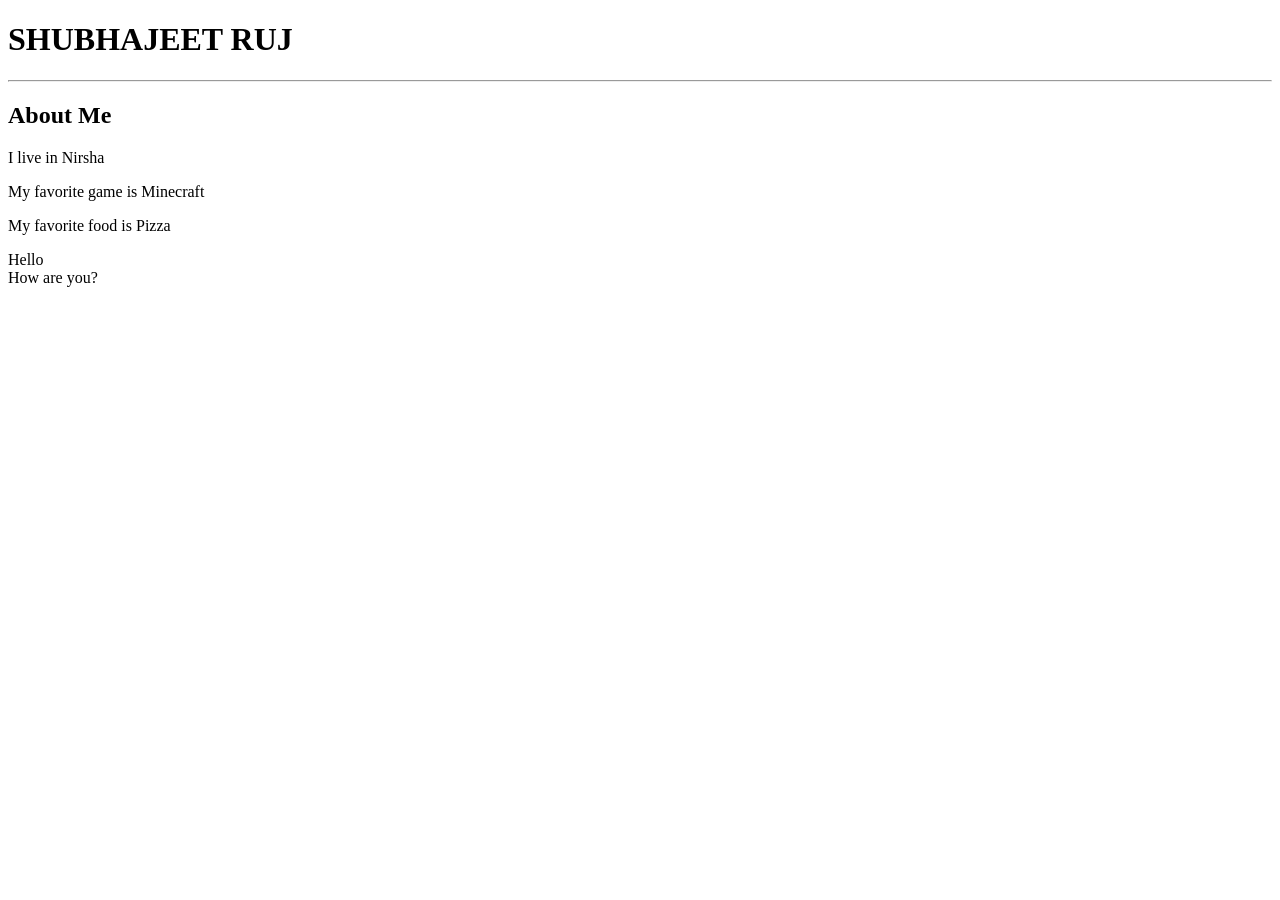
<file: Day 1/index.html>
<!DOCTYPE html>
<html lang="en">
<head>
    <meta charset="UTF-8">
    <meta name="viewport" content="width=device-width, initial-scale=1.0">
    <title>Document</title>
</head>
<body>
    <h1>SHUBHAJEET RUJ</h1>
    <hr>                    <!-- <hr> this is used to give a horizontal line --> 
    <h2>About Me</h2>

    <p>I live in Nirsha</p>

    <p>My favorite game is Minecraft</p>

    <p>My favorite food is Pizza</p>

    <p>Hello<br>                <!-- <br> this is used to give a line break -->
        How are you?</p>

</body>
</html>
</file>
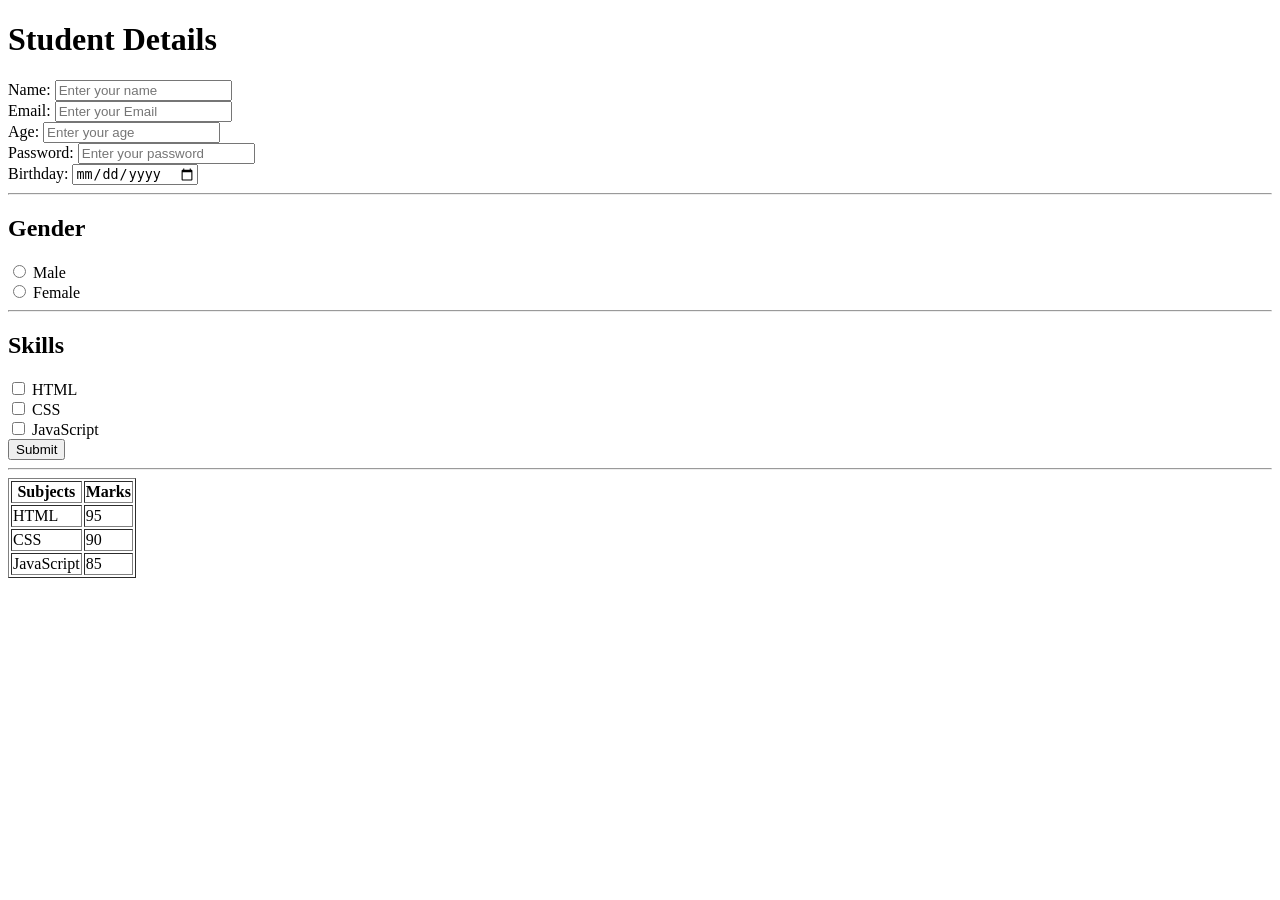
<file: Day 3/index.html/index.html>
<!DOCTYPE html>
<html lang="en">
<head>
    <meta charset="UTF-8">
    <meta name="viewport" content="width=device-width, initial-scale=1.0">
    <title>Day 3</title>
</head>
<body>
    <form>
        <h1>Student Details</h1>
        <label>Name:</label>
    <input type="text" placeholder="Enter your name" required><br>

        <label>Email:</label>
        <input type="email" placeholder="Enter your Email" required><br>

        <label>Age:</label>
        <input type="number" placeholder="Enter your age" required><br>

        <label>Password:</label>
        <input type="password" placeholder="Enter your password" required><br>
        
        <label>Birthday:</label>
        <input type="date" placeholder="Enter your birthday" required><br>

    <hr>
    <h2>Gender</h2>
    <input type="radio" name="gender" value="male" required> Male<br>
    <input type="radio" name="gender" value="female" required> Female<br>

    <hr>
    <h2>Skills</h2>
    <input type="checkbox" name="Skills" value="HTML"> HTML <br>
    <input type="checkbox" name="Skills" value="CSS"> CSS <br>
    <input type="checkbox" name="Skills" value="JavaScript"> JavaScript <br>

    <button type="submit">Submit</button>
    <hr>


    <table border="1">
        <tr>
            <th>Subjects</th> 
            <th>Marks</th>
        </tr>
        <tr>
            <td>HTML</td>
            <td>95</td>
        </tr>
        <tr>
            <td>CSS</td>
            <td>90</td>
        </tr>
        <tr>
            <td>JavaScript</td>
            <td>85</td>
        </tr>

    </table>
    </form>
</body>
</html>
</file>
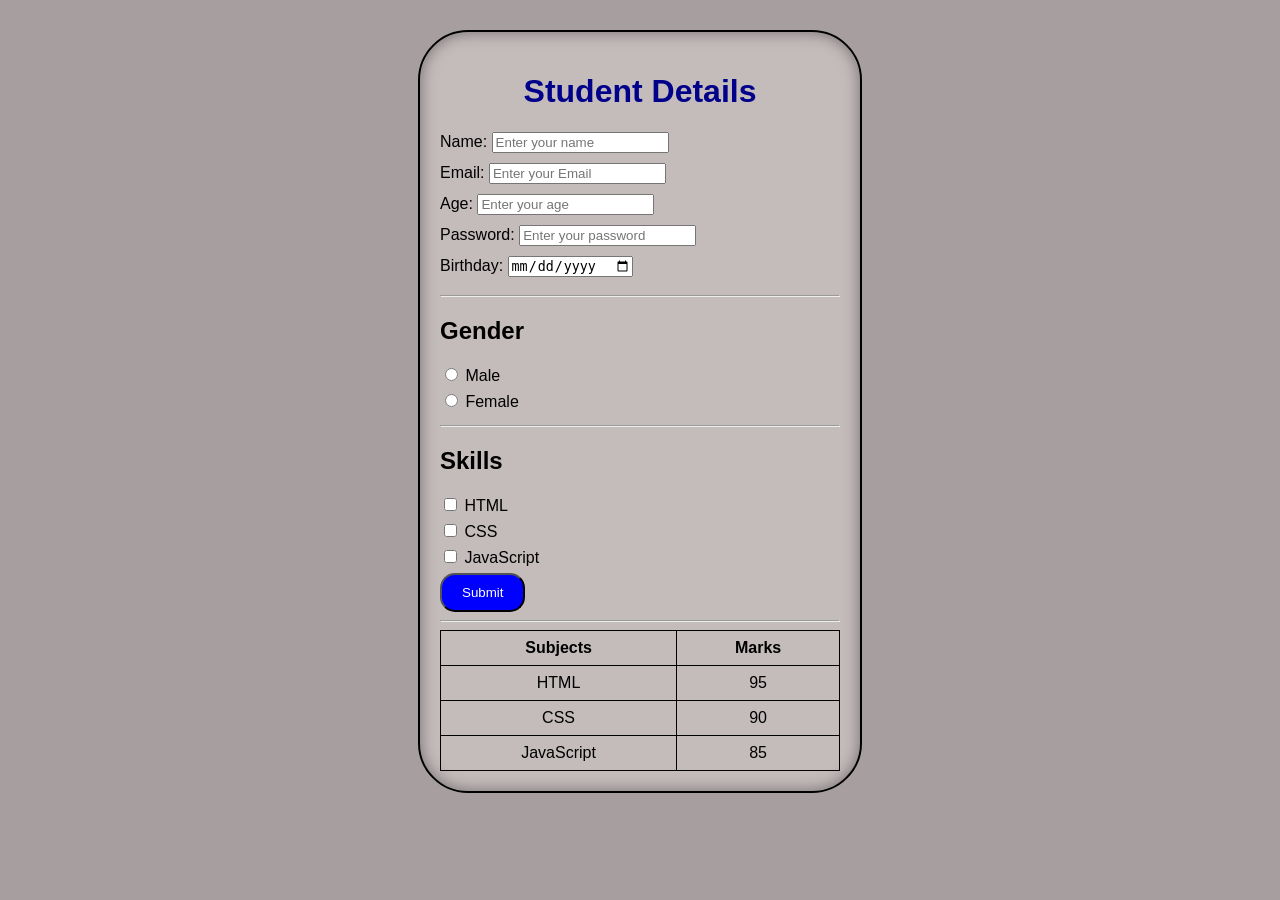
<file: Day 4/index.html/index.html>
<!DOCTYPE html>
<html lang="en">
<head>
    <link rel="stylesheet" href="style.css">
    <meta charset="UTF-8">
    <meta name="viewport" content="width=device-width, initial-scale=1.0">
    <title>Day 3</title>
</head>
<body>
    <form>
        <h1>Student Details</h1>
        <label>Name:</label>
    <input type="text" placeholder="Enter your name" required><br>

        <label>Email:</label>
        <input type="email" placeholder="Enter your Email" required><br>

        <label>Age:</label>
        <input type="number" placeholder="Enter your age" required><br>

        <label>Password:</label>
        <input type="password" placeholder="Enter your password" required><br>
        
        <label>Birthday:</label>
        <input type="date" placeholder="Enter your birthday" required><br>

    <hr>
    <h2>Gender</h2>
    <input type="radio" name="gender" value="male" required> Male<br>
    <input type="radio" name="gender" value="female" required> Female<br>

    <hr>
    <h2>Skills</h2>
    <input type="checkbox" name="Skills" value="HTML"> HTML <br>
    <input type="checkbox" name="Skills" value="CSS"> CSS <br>
    <input type="checkbox" name="Skills" value="JavaScript"> JavaScript <br>

    <button type="submit">Submit</button>
    <hr>


    <table border="1">
        <tr>
            <th>Subjects</th> 
            <th>Marks</th>
        </tr>
        <tr>
            <td>HTML</td>
            <td>95</td>
        </tr>
        <tr>
            <td>CSS</td>
            <td>90</td>
        </tr>
        <tr>
            <td>JavaScript</td>
            <td>85</td>
        </tr>

    </table>
    </form>
</body>
</html>
</file>
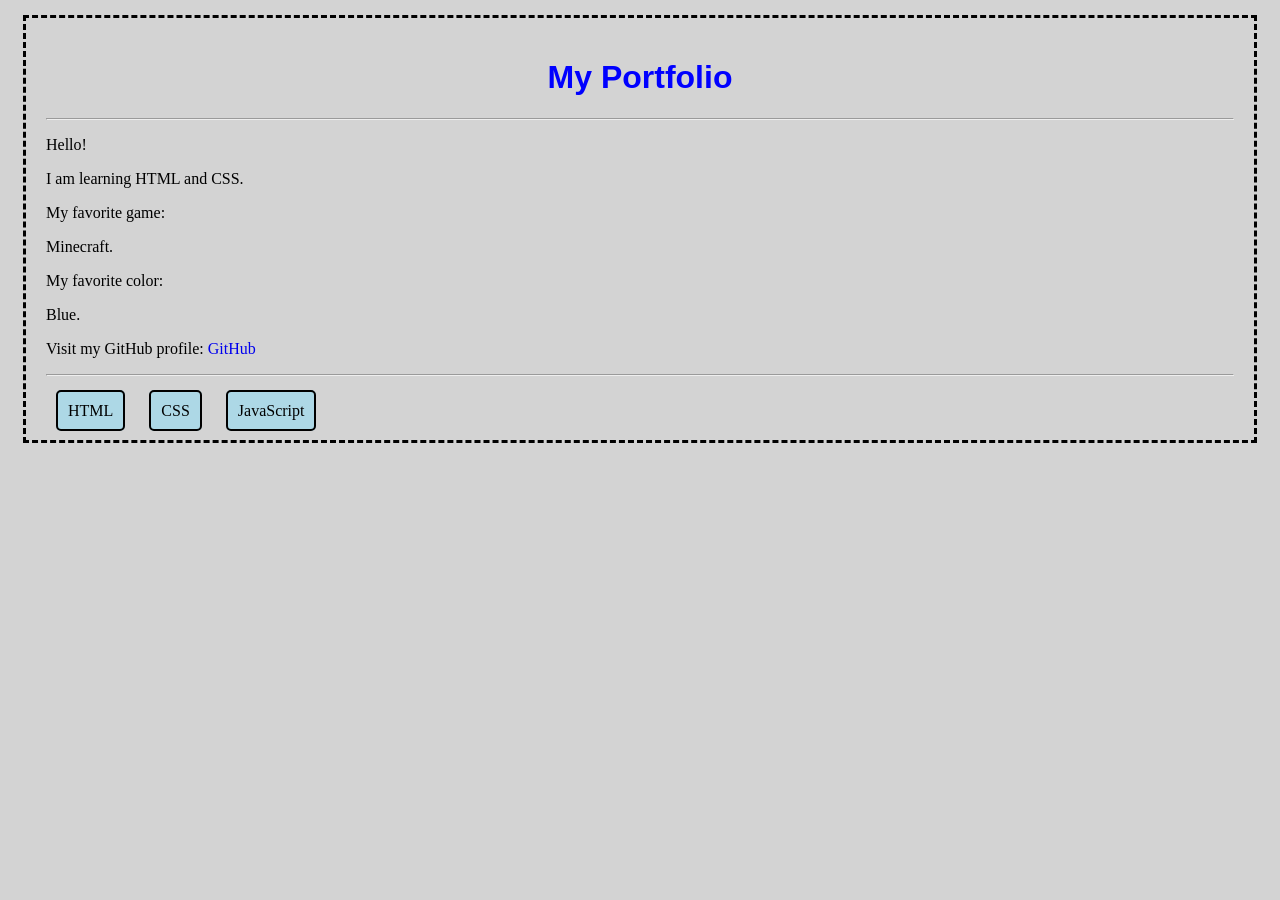
<file: Day 5/index.html/index.html>
<!DOCTYPE html>
<html lang="en">
<head>
    <link rel="stylesheet" href="style.css">
    <meta charset="UTF-8">
    <meta name="viewport" content="width=device-width, initial-scale=1.0">
    <title>My Portfolio</title>
</head>
<body>
    <form>
    <h1>My Portfolio</h1><hr>
    <p>Hello!</p>
    <p>I am learning HTML and CSS.</p>
    <p>My favorite game:</p>
    <p>Minecraft.</p>
    <p>My favorite color:</p>
    <p>Blue.</p>
    <p>Visit my GitHub profile: <a href="https://github.com/Shubhajeet-Ruj" target="_blank">GitHub</a></p><hr><br>
    <p1>HTML</p1>
    <p1>CSS</p1>
    <p1>JavaScript</p1>
    </form>
</body>
</html>
</file>
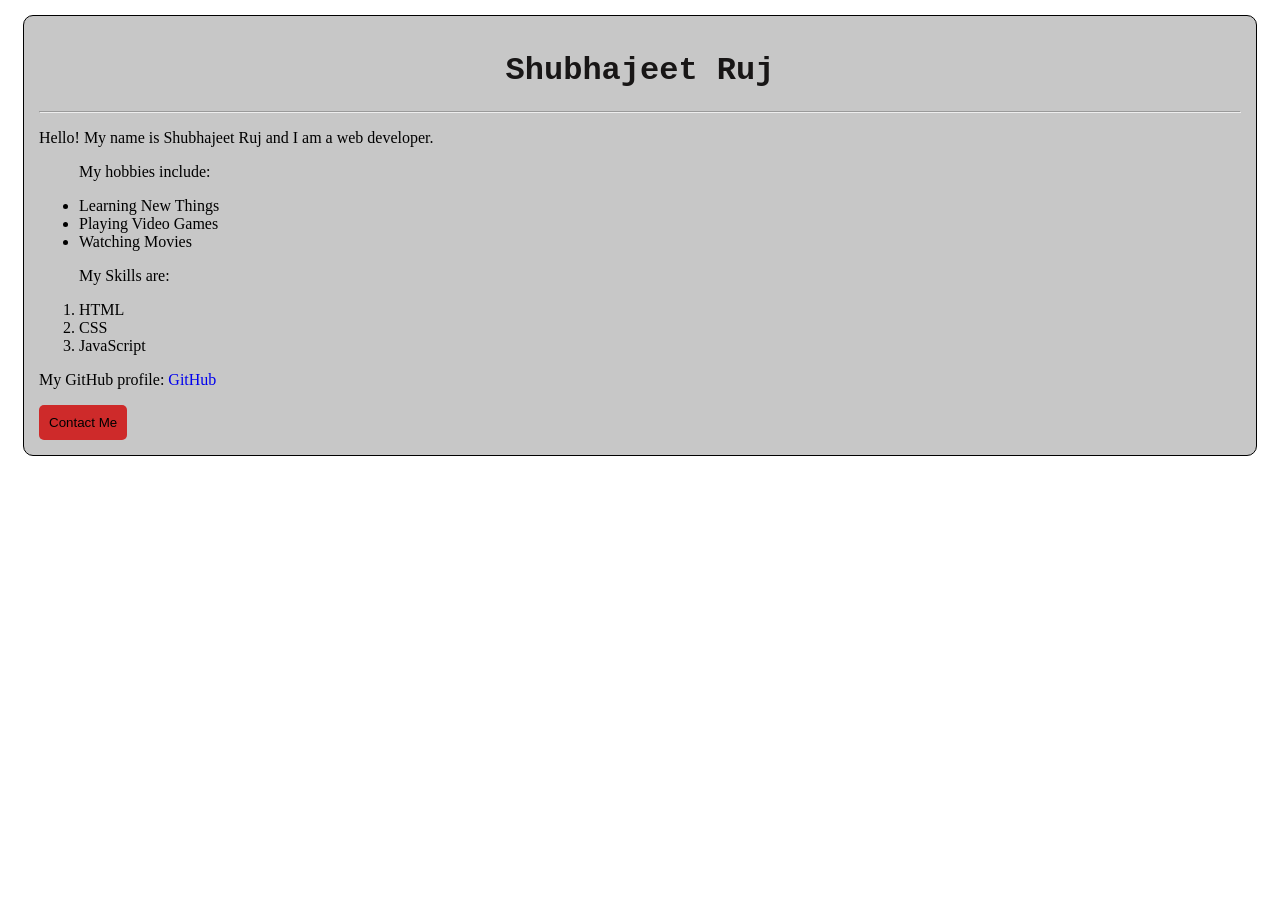
<file: Day 5/Protfolio/index.html>
<!DOCTYPE html>
<html lang="en">
<head>
    <link rel="stylesheet" href="style.css">
    <meta charset="UTF-8">
    <meta name="viewport" content="width=device-width, initial-scale=1.0">
    <title>Document</title>
</head>
<body>
    <form>
        <h1>Shubhajeet Ruj</h1><hr>
        <p>Hello! My name is Shubhajeet Ruj and I am a web developer.</p>
        <ul>
            <p>My hobbies include:</p>
            <li>Learning New Things</li>
            <li>Playing Video Games</li>
            <li>Watching Movies</li>
        </ul>
        <ol>
            <p>My Skills are:</p>
            <li>HTML</li>
            <li>CSS</li>
            <li>JavaScript</li>
        </ol>
        <p>My GitHub profile: <a href="https://github.com/Shubhajeet-Ruj" target="_blank">GitHub</a></p>
        <button type="submit">Contact Me</button>
        <!-- i dont want to put image or anything like that now -->  
    </form>
</body>
</html>
</file>
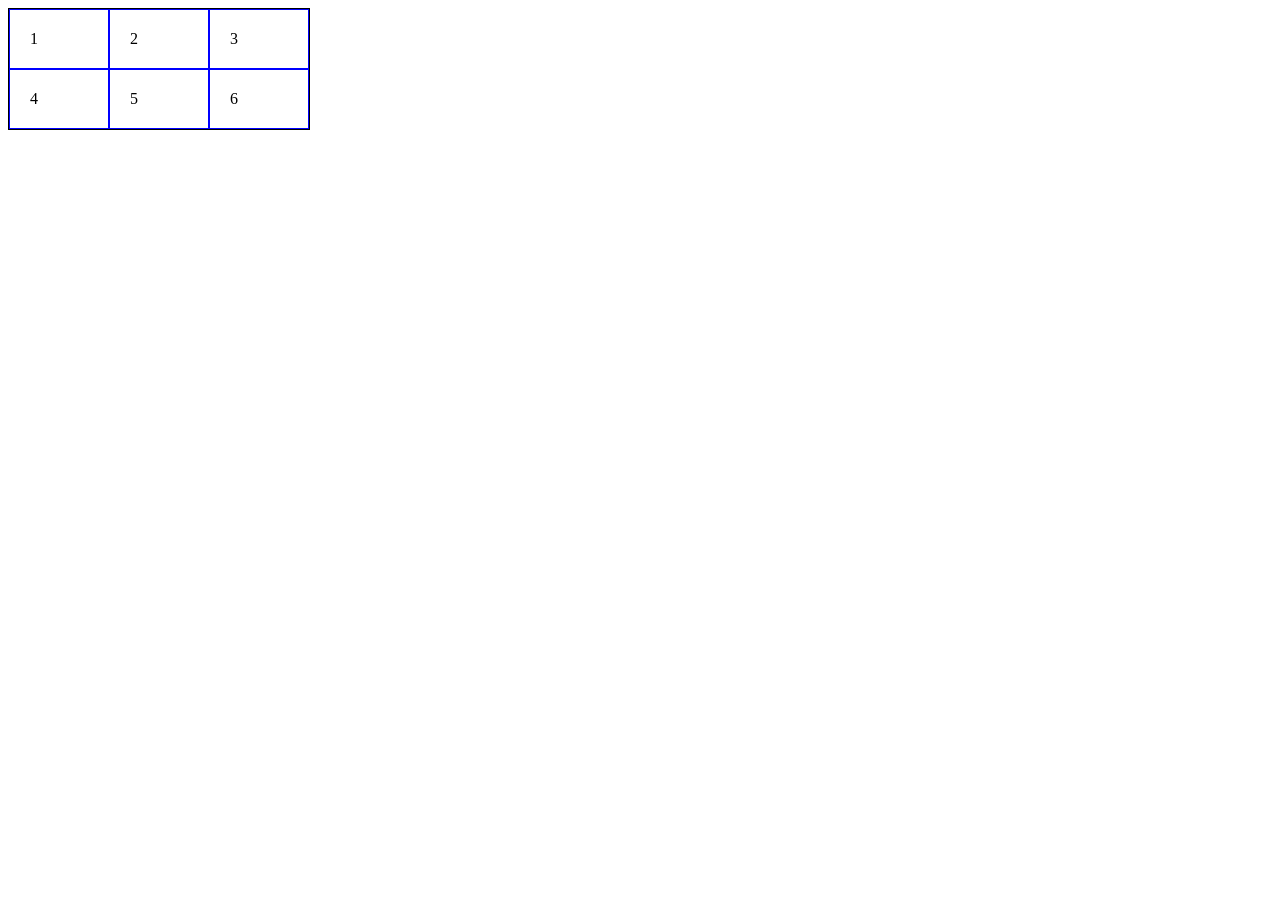
<file: Day 7/class/index.html>
<!DOCTYPE html>
<html lang="en">
<head>
    <link rel="stylesheet" href="style.css">
    <meta charset="UTF-8">
    <meta name="viewport" content="width=device-width, initial-scale=1.0">
    <title>Day 7</title>
</head>
<body>
    <div class="containers">
    <div class="box">1</div>
    <div class="box">2</div>
    <div class="box">3</div>
    <div class="box">4</div>
    <div class="box">5</div>
    <div class="box">6</div>
</body>
</html>
</file>
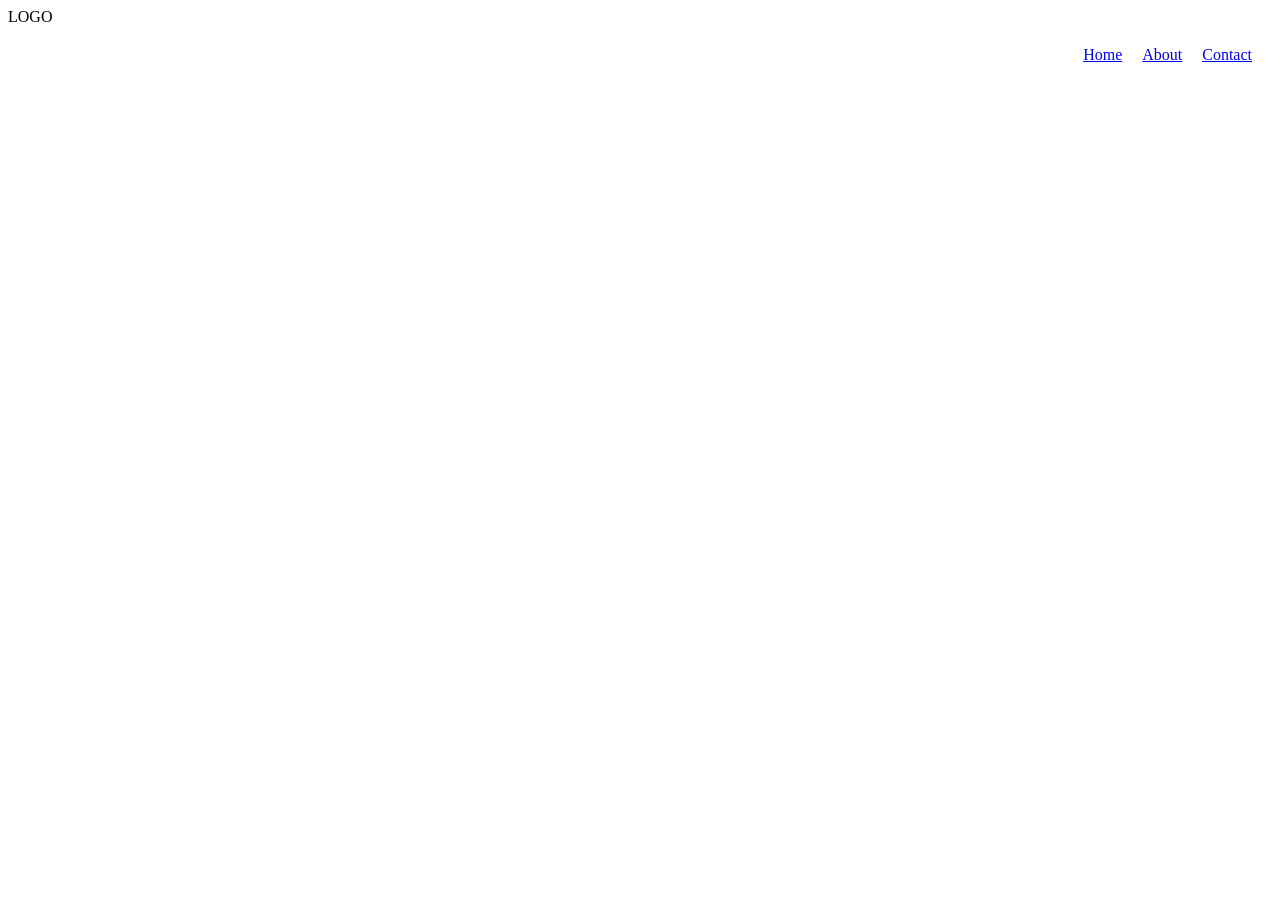
<file: Day 7/exercise/index.html>
<!DOCTYPE html>
<html lang="en">
<head>
    <link rel="stylesheet" href="style.css">
    <meta charset="UTF-8">
    <meta name="viewport" content="width=device-width, initial-scale=1.0">
    <title>Exercise</title>
</head>
<body>
    <form>
    <div class="NavBar"></div>
    <div class="LOGO">LOGO</div>
    <div class="menu">
    <a href="#">Home</a>
    <a href="#">About</a>
    <a href="#">Contact</a>
    </form>
</body>
</html>
</file>
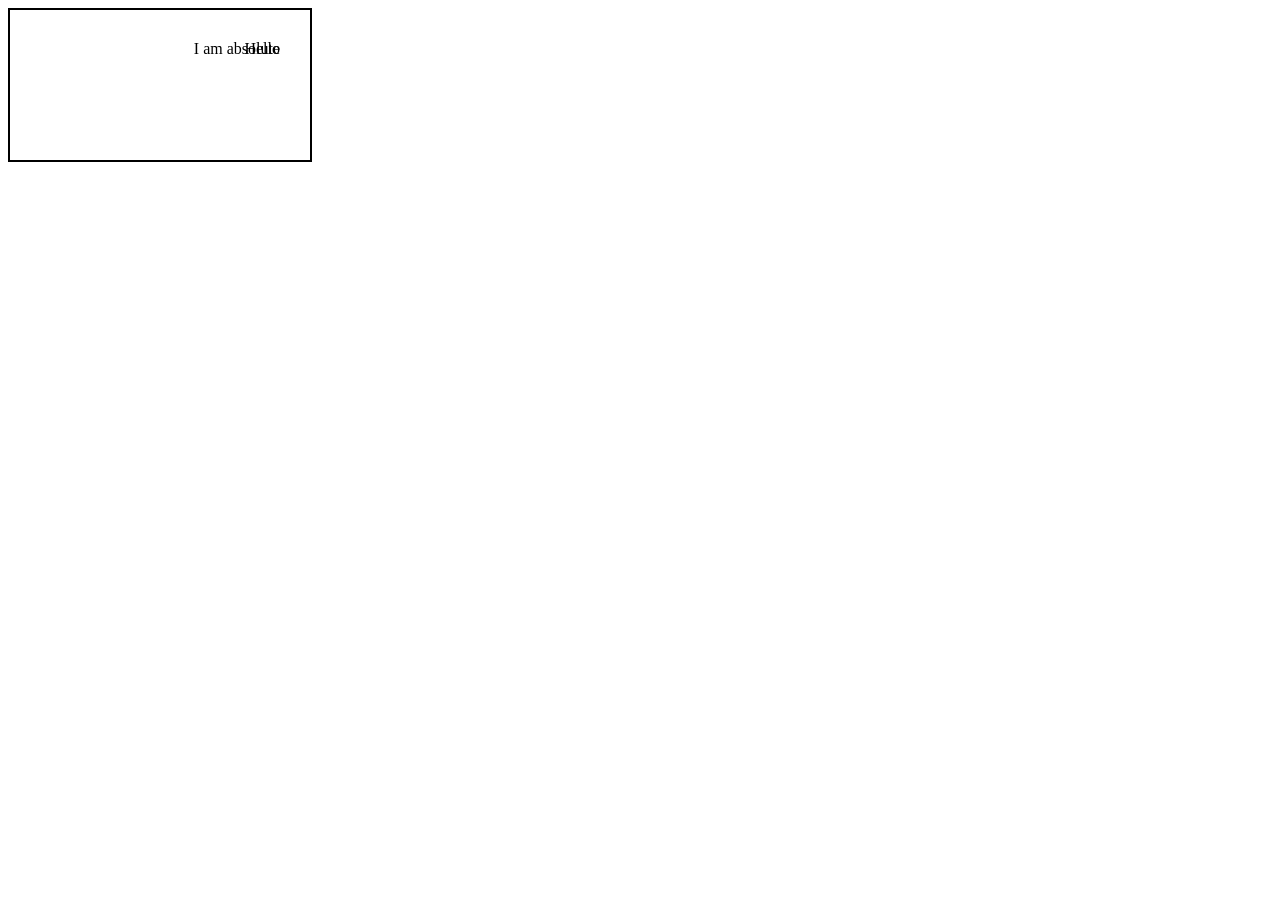
<file: Day 8/class/index.html>
<!DOCTYPE html>
<html lang="en">
<head>
    <link rel="stylesheet" href="style.css">
    <meta charset="UTF-8">
    <meta name="viewport" content="width=device-width, initial-scale=1.0">
    <title>Document</title>
</head>
<body>
    <div class="container">
    <div class="box">I am absolute</div>
    <div class="box">Hello</div>
</body>
</html>
</file>
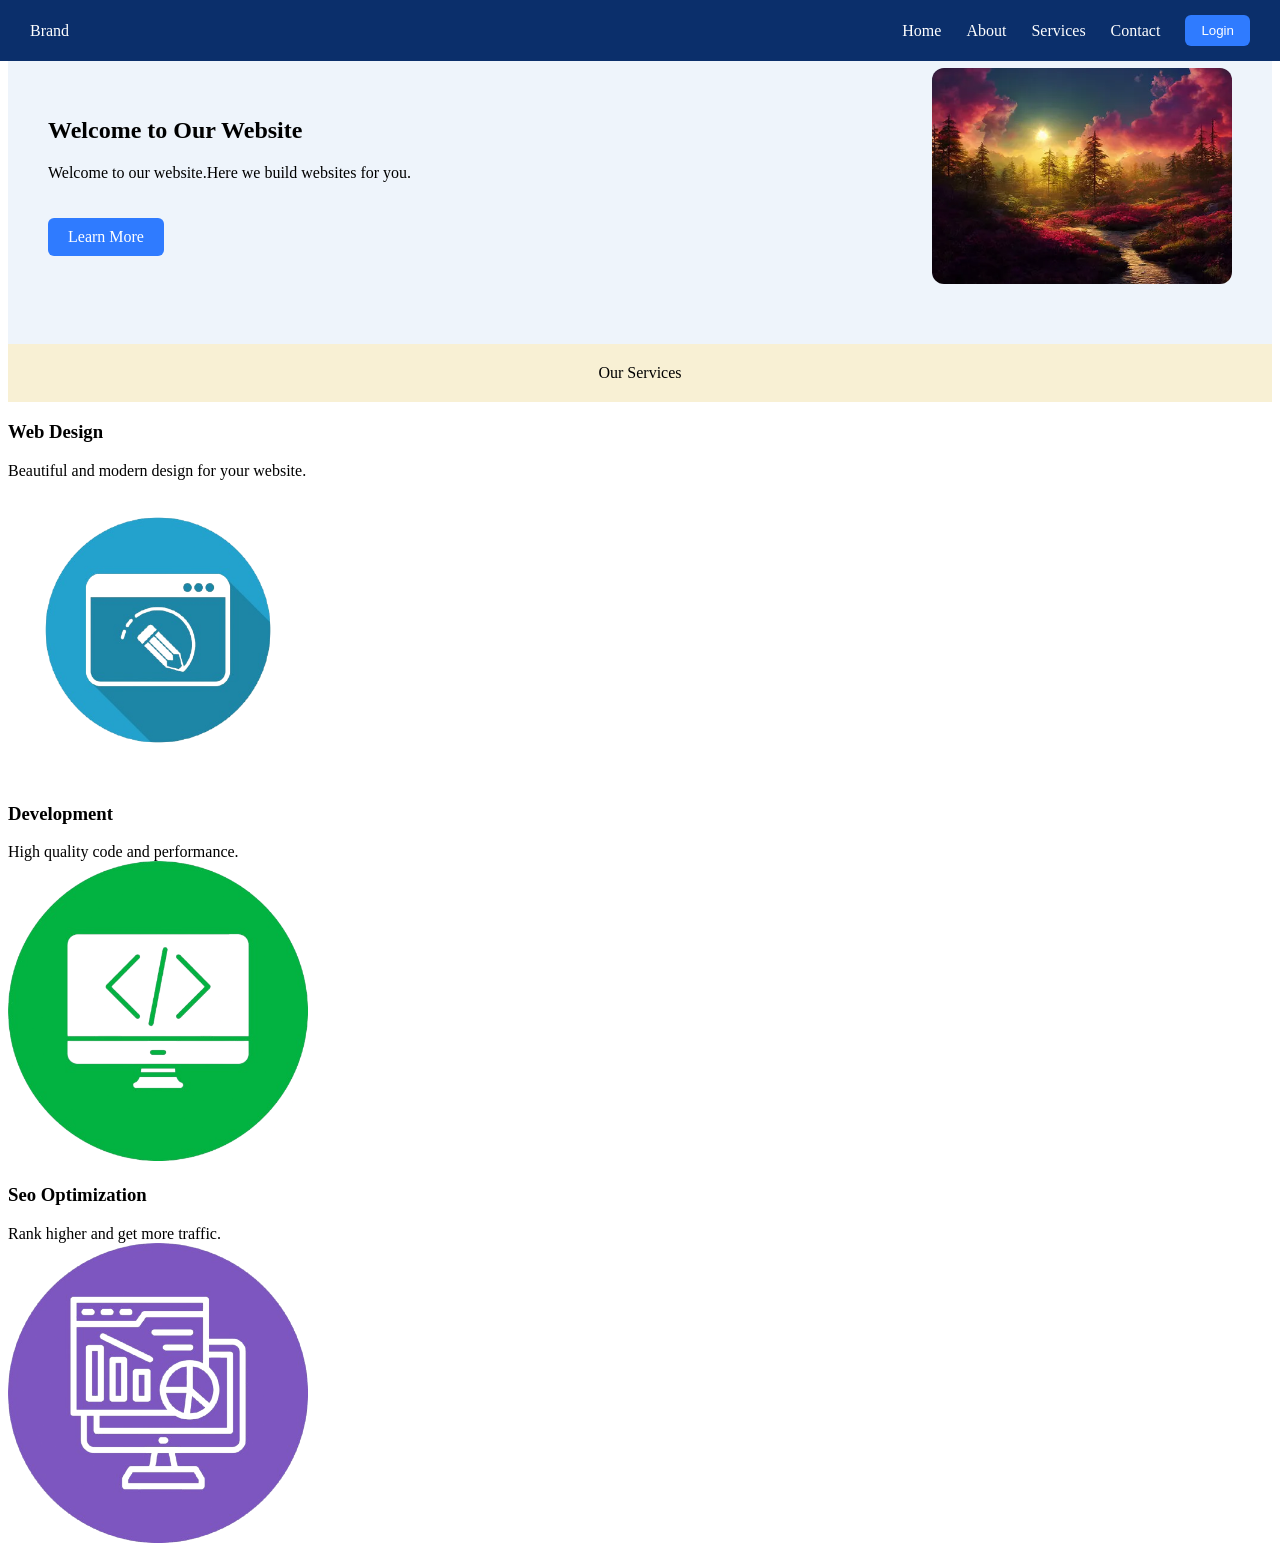
<file: Day 9/Class/index.html>
<!DOCTYPE html>
<html lang="en">
<head>
    <link rel="stylesheet" href="style.css">
    <meta charset="UTF-8">
    <meta name="viewport" content="width=device-width, initial-scale=1.0">
    <title>Day 9</title>
</head>
<body>

    <nav class="navbar">
        <div class="brand">Brand</div>
        <div class="nav-links">
            <a href="#">Home</a>
            <a href="#">About</a>
            <a href="#">Services</a>
            <a href="#">Contact</a>
            <button class="login-btn">Login</button>
        </div>
    </nav>

    <section class="hero">
        <div class="hero-text">

            <h1>Welcome to Our Website</h1>
            <p>Welcome to our website.Here we build websites for you.</p>
            <a href="#" class="hero-btn">Learn More</a>
        </div>

        <img src="image/360_F_541392016_E88Qp4ohHwTuNdNHpSIBI7heYO2L4Gb2.webp" alt="Scenery" class="hero-image">
        </section>

    <div class="our-services">Our Services</div>

    <section class="services">
        <div class="design">
            <h3 id="web-des">Web Design</h3>
            <div>Beautiful and modern design for your website.</div>
            <img src="image/[base64].png" alt="Desktop" class="desktop">
        </div>
        <div class="development">
            <h3 id="dev">Development</h3>
            <div>High quality code and performance.</div>
            <img src="image/[base64].png" alt="Web Development" class="webdev">
        </div>
        <div class="seo-opt">
            <h3 id="seo">Seo Optimization</h3>
            <div>Rank higher and get more traffic.</div>
            <img src="image/[base64].png" alt="SEO Optimization" class="seo">


        </div>
    </section>

</body>
</html>
</file>
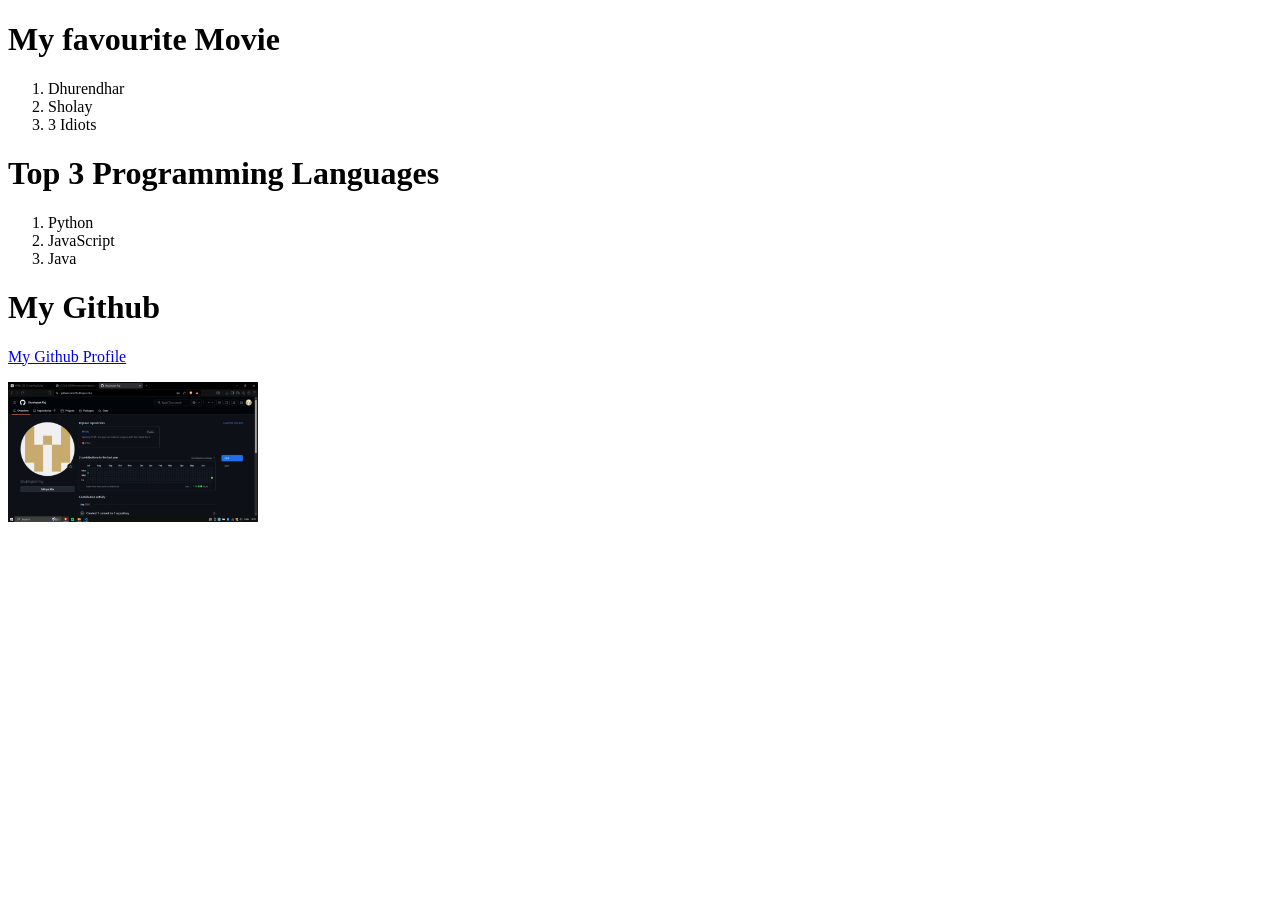
<file: Day 2/homework/index.html/index.html>
<!DOCTYPE html>
<html lang="en">
<head>
    <meta charset="UTF-8">
    <meta name="viewport" content="width=device-width, initial-scale=1.0">
    <title>Homework</title>
</head>
<body>
    <h1>My favourite Movie</h1>
    <ol>
        <li>Dhurendhar</li>
        <li>Sholay</li>
        <li>3 Idiots</li>
    </ol>
    <h1>Top 3 Programming Languages</h1>
    <ol>
        <li>Python</li>
        <li>JavaScript</li>
        <li>Java</li>
    </ol>
    <h1>My Github</h1>
    <p><a href="https://github.com/Shubhajeet-Ruj/HTML">My Github Profile</a></p>
    <img src="images/image.webp" alt="My Github Profile Picture" width="250">

</body>
</html>
</file>
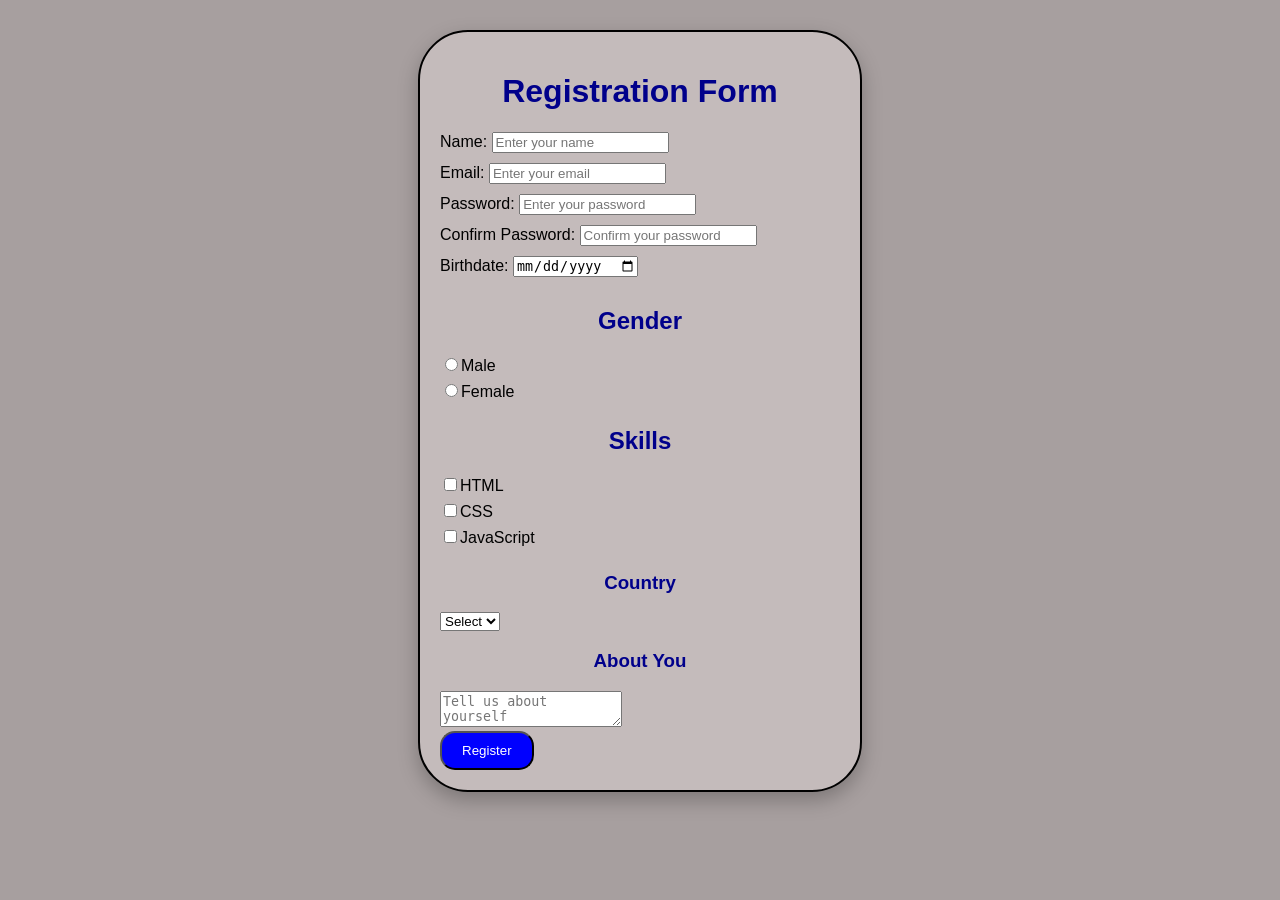
<file: Day 4/homework/index.html/index.html>
<!DOCTYPE html>
<html lang="en">
<head>
    <link rel="stylesheet" href="style.css">
    <meta charset="UTF-8">
    <meta name="viewport" content="width=device-width, initial-scale=1.0">
    <title>Registration Form</title>
</head>
<body>
    <form>
        <h1>Registration Form</h1>
        <label for="name">Name:</label>
        <input type="text" placeholder="Enter your name" required><br>

        <label for="email">Email:</label>
        <input type="email" placeholder="Enter your email" required><br>

        <label for="password">Password:</label>
        <input type="password" placeholder="Enter your password" required><br>

        <label for="confirmPassword">Confirm Password:</label>
        <input type="password" placeholder="Confirm your password" required><br>

        <label for="birthdate">Birthdate:</label>
        <input type="date" placeholder="Enter your birthdate" required><br>

        <h2>Gender</h2>
        <input type="radio" name="gender" value="male" required>Male<br>
        <input type="radio" name="gender" value="female" required>Female<br>
    
        <h2>Skills</h2>
        <input type="checkbox" name="HTML" value="HTML" required>HTML<br>
        <input type="checkbox" name="CSS" value="CSS" required>CSS<br>
        <input type="checkbox" name="JavaScript" value="JavaScript" required>JavaScript<br>

        <h3>Country</h3>
        <select name="country" required>
        <option value="Select">Select</option>
        <option value="INDIA">INDIA</option>    
        <option value="USA">USA</option>
        </select><br>

        <h3>About You</h3>
        <textarea name="about" placeholder="Tell us about yourself"></textarea><br>

        <button id="registerBtn">Register</button><br>
    </form>
</body>
</html>
</file>
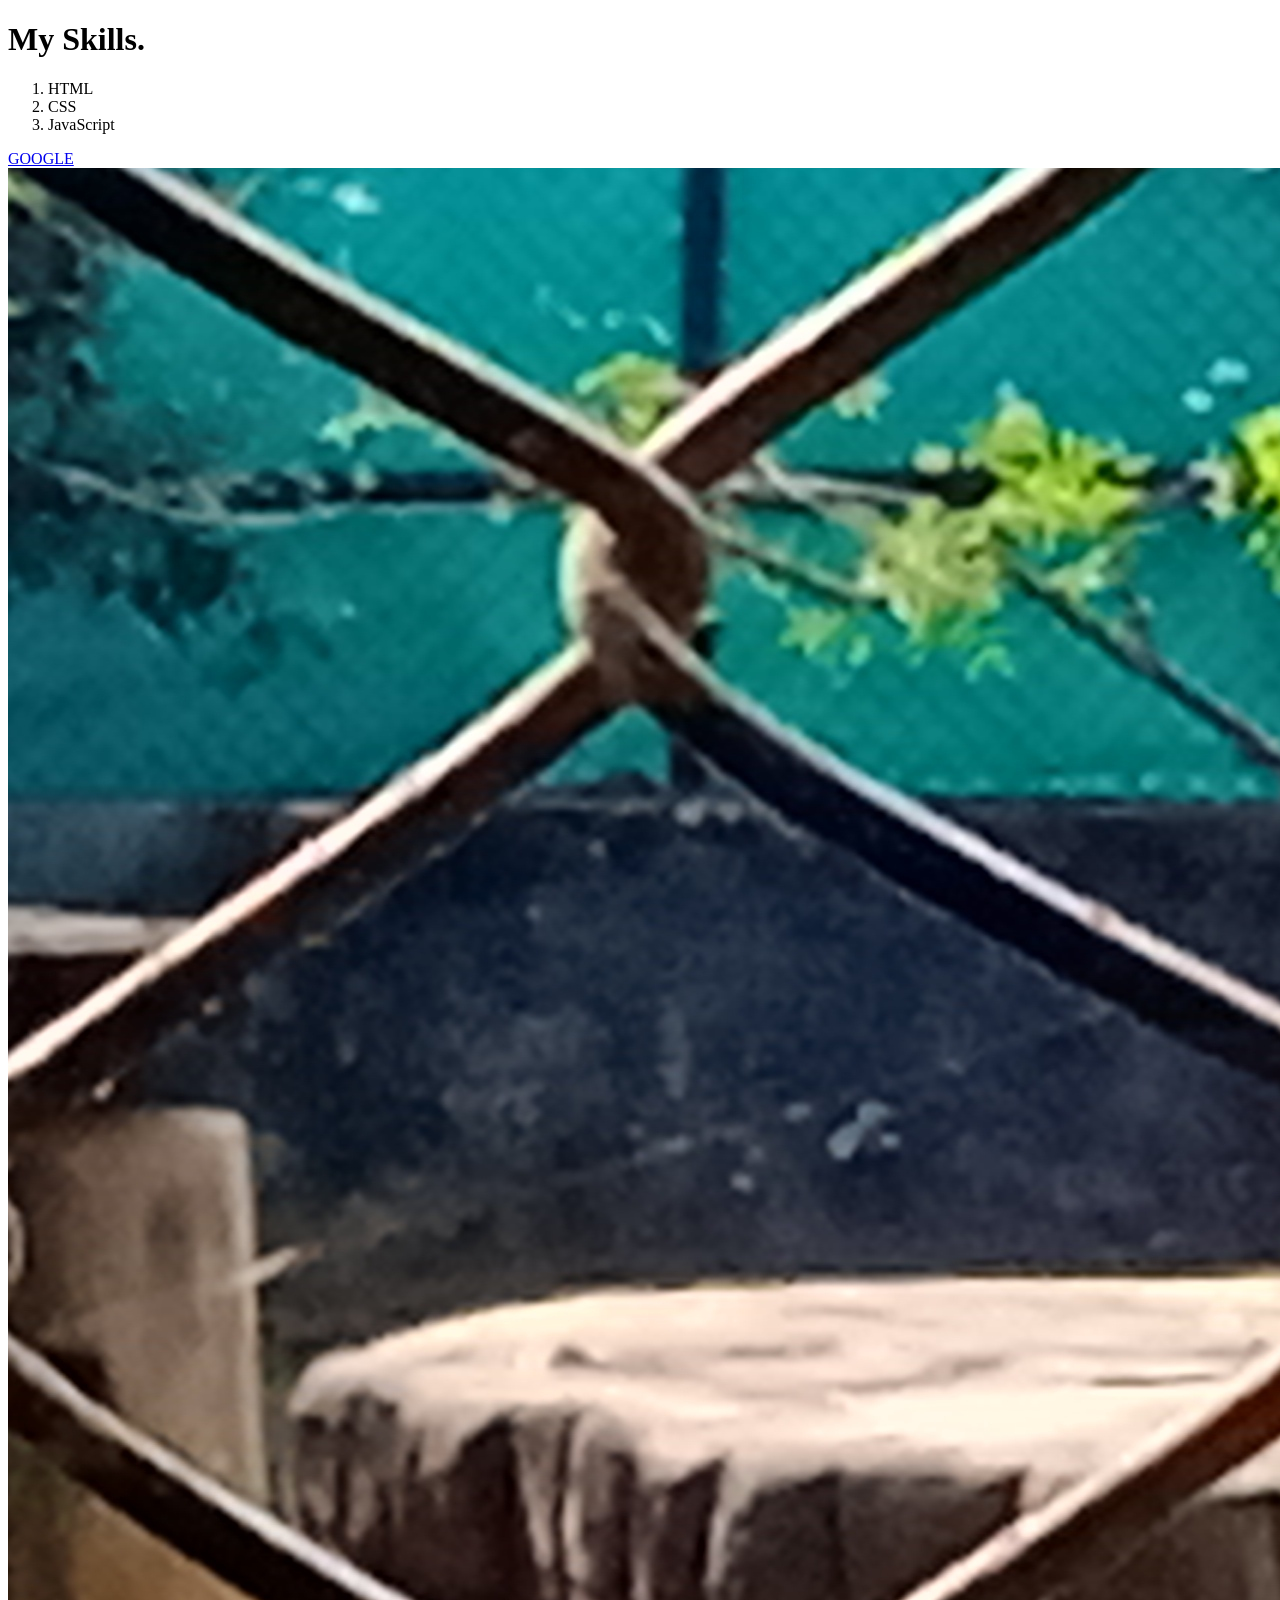
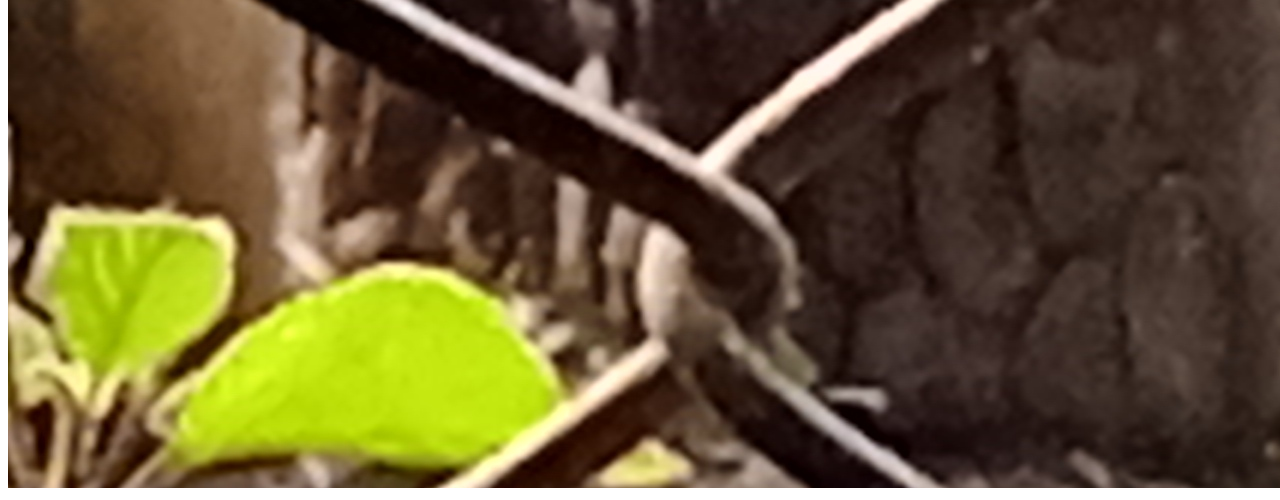
<file: Day 2/index.html/excersise_01.html>
<!DOCTYPE html>
<html lang="en">
<head>
    <meta charset="UTF-8">
    <meta name="viewport" content="width=device-width, initial-scale=1.0">
    <title>My Skills</title>
</head>
<body>
    <h1>My Skills.</h1>
    <ol>                <!-- Ordered List(1,2,3,4....)-->
                        <!--(ul) Unordered List(•,•,•,•....)-->
        <li>HTML</li>   <!--List Item-->
        <li>CSS</li>
        <li>JavaScript</li>
    </ol>
    <a href="https://www.google.com" target="_blank">GOOGLE</a>     <!-- Link -->
    <img src="image/tiger.jpg" alt="tiger">                 <!-- Image Link -->
</body>
</html>
</file>
<file: Day 4/index.html/style.css>
body{
    background-color: rgb(167, 159, 159);
    font-family: Arial, sans-serif;
}

h1{
    color: darkblue;
    text-align: center;
}

form{
    width: 400px;
    margin: 30px auto;
    padding: 20px;
    border: 2px solid black;
    background-color: rgb(196, 187, 187);
    border-radius: 50px;
    box-shadow: inset 0 0 15px rgba(34, 31, 31, 0.5);
}

input{
    margin-bottom: 10px;
}

table{
    width: 100%;
    border-collapse: collapse;
}

th, td{
    border: 1px solid black;
    padding: 8px;
    text-align: center;
}

button{
    background-color: blue;
    color: white;
    padding: 10px 20px;
    border-radius: 15px;
    cursor: pointer;
}
button:hover{
    background-color: darkblue;
}
</file>
<file: Day 5/index.html/style.css>
body{
    background-color: lightgrey;

}
h1{
    color: blue;
    text-align: center;
    font-family: arial;

}
form{
    border: 3px  dashed black;
    padding: 20px;
    margin: 15px;
}
a{
    text-decoration: none;
}
p1{
    margin: 10px;
    padding: 10px;
    background-color: lightblue;
    border: 2px solid black;
    border-radius: 5px;
}
p{
    
}
</file>
<file: Day 5/Protfolio/style.css>
form{
    background-color: rgb(199, 199, 199);
    margin: 15px;
    padding: 15px;
    border-radius: 10px;
    border: 1px solid rgb(0, 0, 0);

}
h1{
    text-align: center;
    color: rgb(24, 22, 22);
    font-family: 'Courier New', Courier, monospace;
}
button{
    background-color: rgb(206, 42, 42);
    color: rgb(0, 0, 0);
    padding: 10px;
    border-radius: 5px;
    border: none;
    transition: 0.3s;
    
}
button:hover{
    background-color:rgb(170, 30, 30)
   
}
a{
    text-decoration: none;
}
</file>
<file: Day 7/class/style.css>
.containers {
    display: flex;
    flex-wrap: wrap;
    width: 300px; /* make the container narrow */
    border: 1px solid black;
}

.box {
    width: 100px;
    padding: 20px;
    border: 1px solid blue;
    box-sizing: border-box;
}
</file>
<file: Day 7/exercise/style.css>
.menu{
    display: flex;
    flex-wrap: wrap;
    flex-direction: row;
    justify-content: flex-end;
    align-items: center;
    gap: 20px;
    padding: 20px;
}
</file>
<file: Day 8/class/style.css>
.container {
    position: relative;
    width: 300px;
    height: 150px;
    border: 2px solid black;
}

.box {
    position: absolute;
    top: 30px;
    right: 30px;
}
</file>
<file: Day 9/Class/style.css>
.navbar {
    position: fixed;
    top: 0;
    left: 0;
    width: 100%;
    padding: 15px 30px;
    box-sizing: border-box;
    display: flex;
    justify-content: space-between;
    align-items: center;

    background: #0B2F6B;
    color: white;
}

.nav-links {
    display: flex;
    align-items: center;
    gap: 25px;
}

.nav-links a {
    color: white;
    text-decoration: none;
}

.login-btn {
    padding: 8px 16px;
    border: none;
    border-radius: 6px;
    background: #2F7BFF;
    color: white;
    cursor: pointer;
}
button:hover{
    background-color: rgb(100, 179, 245);
}
.hero {
    display: flex;
    justify-content: space-between;
    align-items: center;
    gap: 40px;
    padding: 60px 40px;
    background: #EEF4FB;
}

.hero-text {
    flex: 1;
}

.hero-image {
    width: 300px;
    border-radius: 12px;
}

.hero-btn {
    display: inline-block;
    margin-top: 20px;
    padding: 10px 20px;
    background: #2F7BFF;
    color: white;
    text-decoration: none;
    border-radius: 6px;
}
.our-services{
    display: flex;
    gap: 20px;
    padding: 20px 10px;
    background: #F8F0D4;
    align-items: center;
    justify-content: center;
}
.desktop {
    width: 300px;
    border-radius: 12px;
}
.seo {
    width: 300px;
    border-radius: 12px;
}
.webdev{
    width: 300px;
    border-radius: 12px;
}
</file>
<file: Day 4/homework/index.html/style.css>
body{
    background-color: rgb(167, 159, 159);
    font-family: Arial, sans-serif;
}

h1{
    color: darkblue;
    text-align: center;
}
h2{
    color: darkblue;
    text-align: center;
}
h3{
    color: darkblue;
    text-align: center;
}
form{
    width: 400px;
    margin: 30px auto;
    padding: 20px;
    border: 2px solid black;
    background-color: rgb(196, 187, 187);
    border-radius: 50px;
    box-shadow: 0 8px 20px rgba(0,0,0,.25);
}

input{
    margin-bottom: 10px;
}

table{
    width: 100%;
    border-collapse: collapse;
}

th, td{
    border: 1px solid black;
    padding: 8px;
    text-align: center;
}

button{
    background-color: blue;
    color: white;
    padding: 10px 20px;
    border-radius: 15px;
    cursor: pointer;
}
button:hover{
    background-color: darkblue;
    transition: 0.3s;
}
</file>
